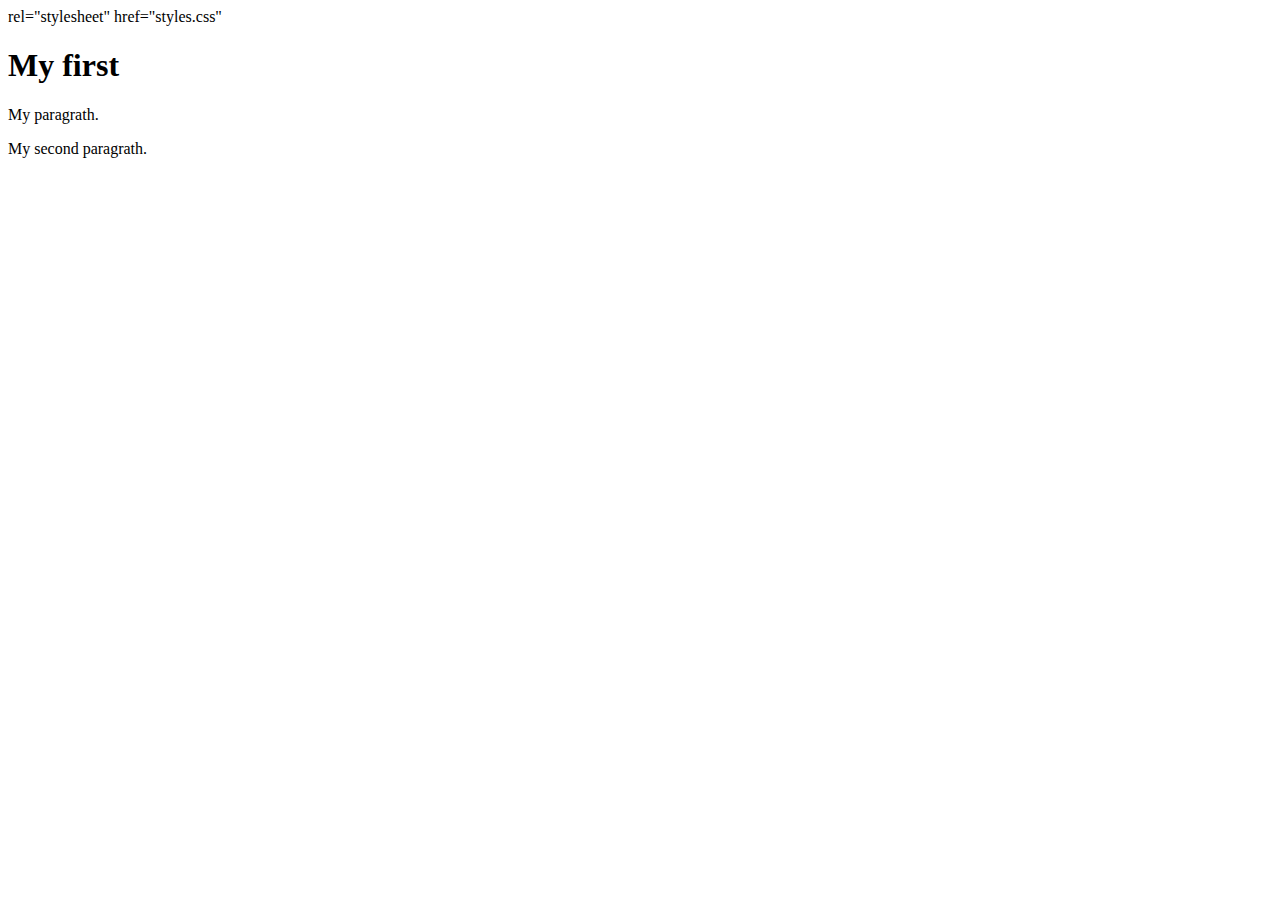
<file: index.html>
<!DOCTYPE html>
<html lang="ru">
	<head>
    		<meta charset="UTF-8">
    		<title>Моя страница</title>
		<link> rel="stylesheet" href="styles.css" <link/>


	</head>
<body>
	<h1>My first</h1>
	<p>My paragrath. </p>
	<p>My second paragrath. </p>

				
</body>
</html>
</file>
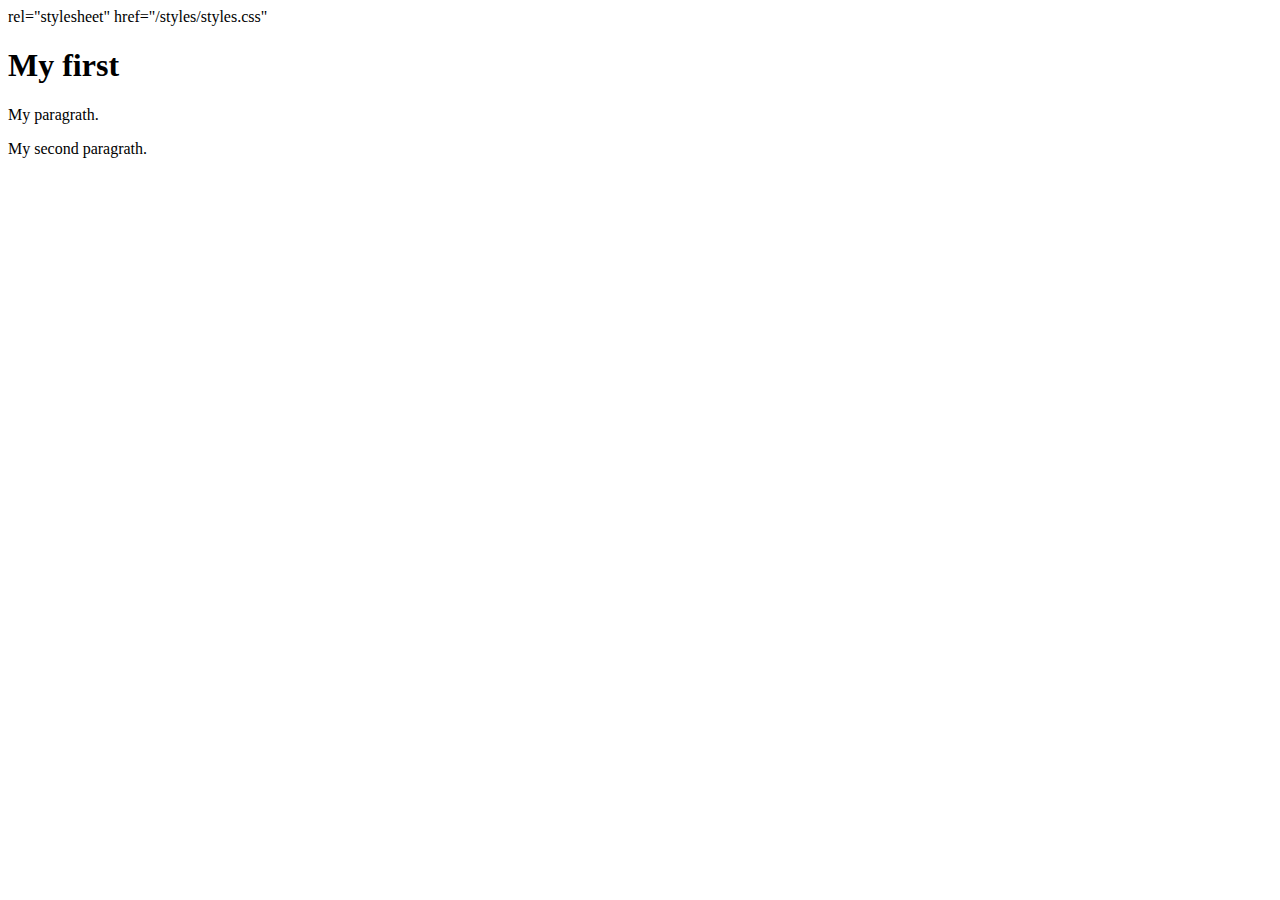
<file: web_pages/index.html>
<!DOCTYPE html>
<html lang="ru">
	<head>
    		<meta charset="UTF-8">
    		<title>Моя страница</title>
		<link> rel="stylesheet" href="/styles/styles.css" <link/>


	</head>
<body>
	<h1>My first</h1>
	<p>My paragrath. </p>
	<p>My second paragrath. </p>

				
</body>
</html>
</file>
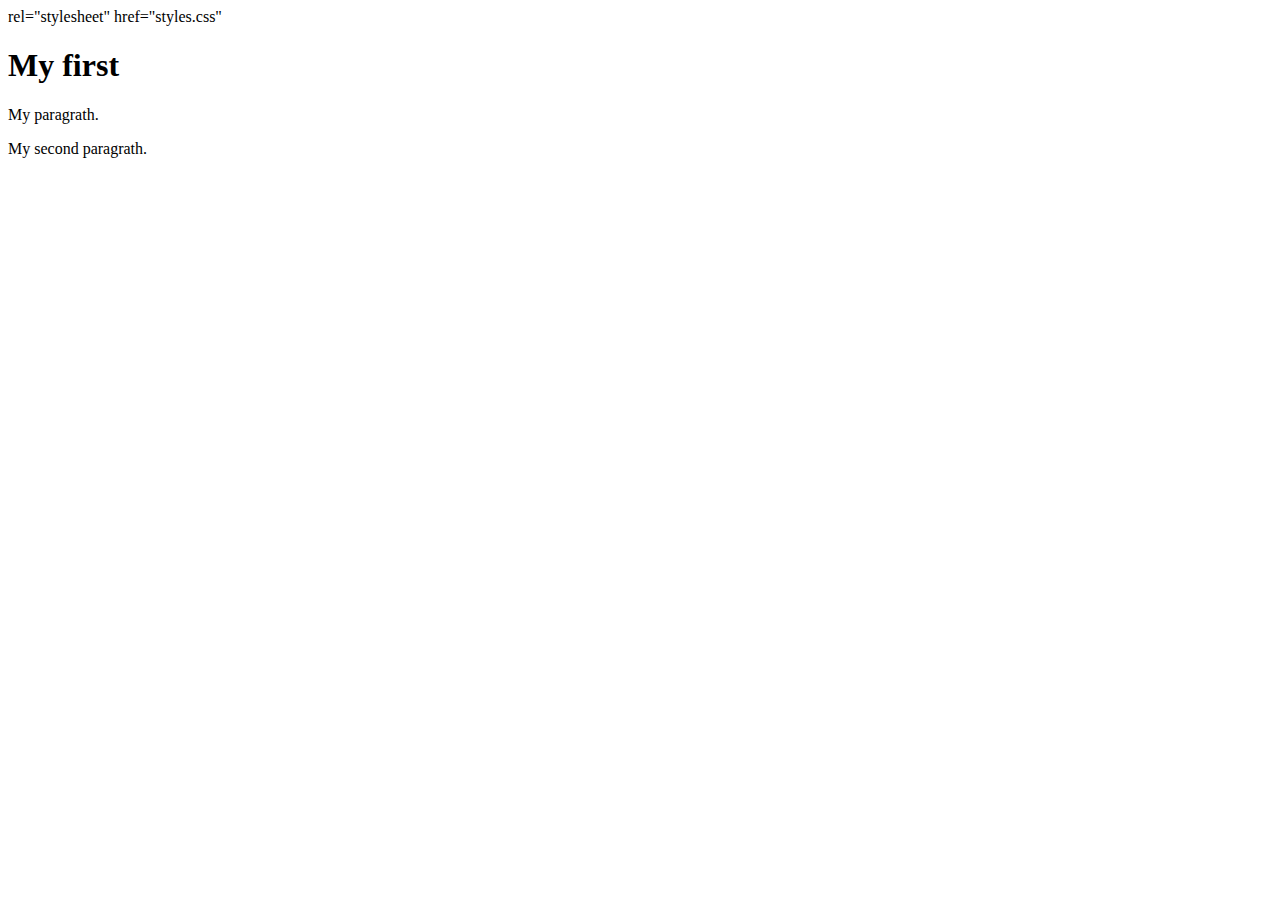
<file: page1.html>
<!DOCTYPE html>
<html lang="ru">
	<head>
    		<meta charset="UTF-8">
    		<title>Page 1</title>
		<link> rel="stylesheet" href="styles.css" <link/>


	</head>
<body>
	<h1>My first</h1>
	<p>My paragrath. </p>
	<p>My second paragrath. </p>

				
</body>
</html>
</file>
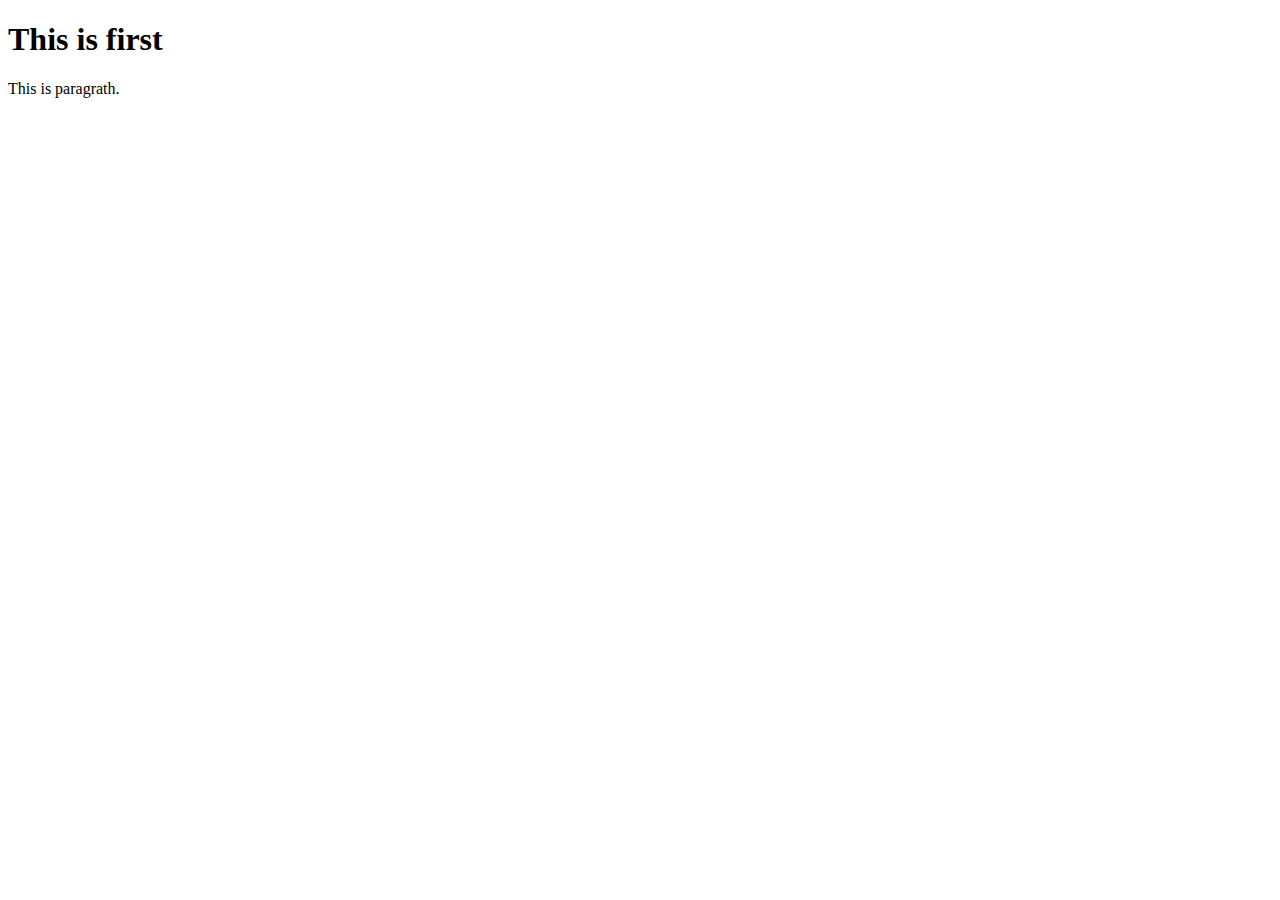
<file: page2.html>
<!DOCTYPE html>
<html lang="ru">
<head>
    <meta charset="UTF-8">
    <title>Моя страница</title>
	<style>
		body{
			}
	</style>
</head>
<body>
        <h1>This is first</h1>
        <p>This is paragrath. </p>
</body>
</html>
</file>
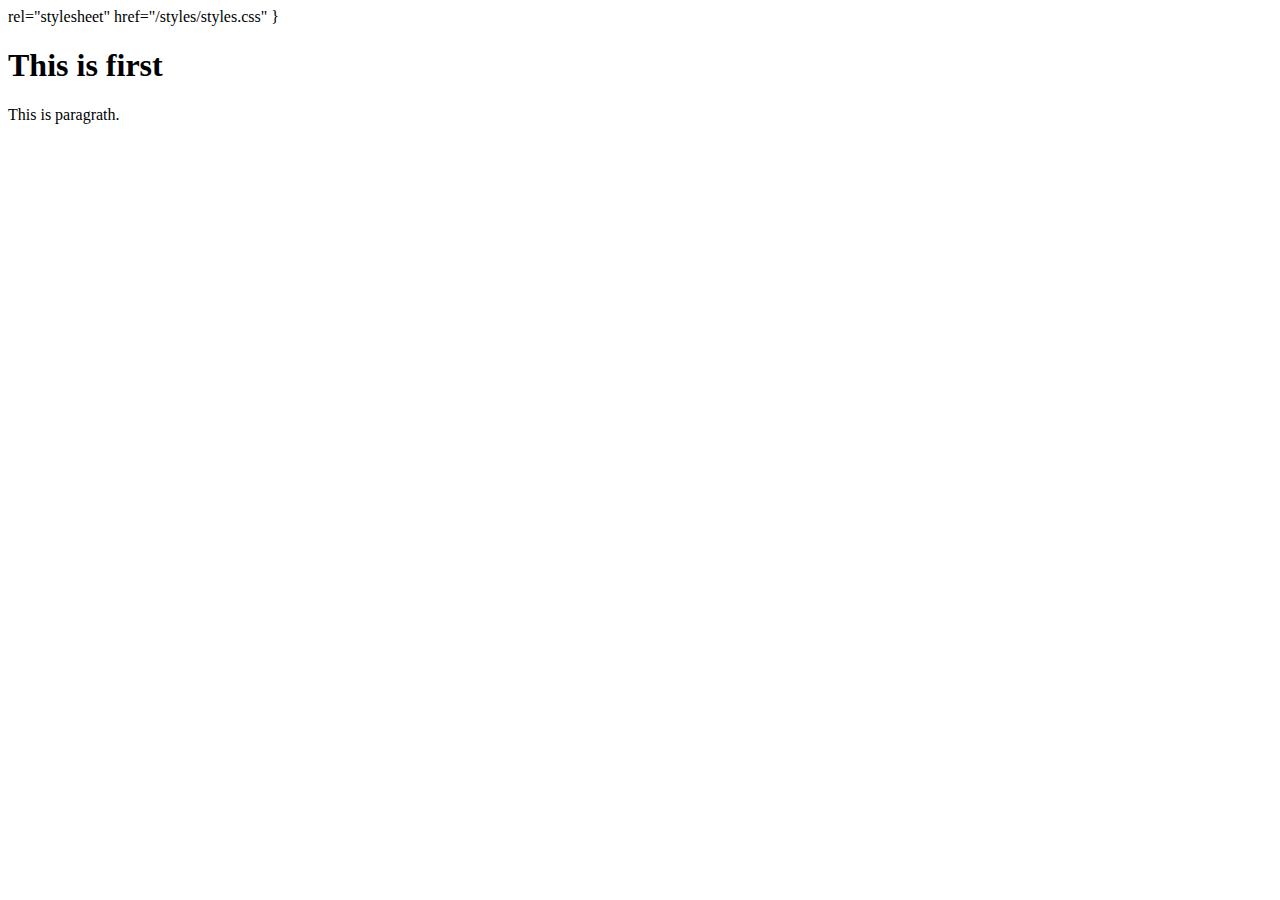
<file: web_pages/page2.html>
<!DOCTYPE html>
<html lang="ru">
<head>
    <meta charset="UTF-8">
    <title>Моя страница</title>
    <link> rel="stylesheet" href="/styles/styles.css" </link>


			}
</head>
<body>
        <h1>This is first</h1>
        <p>This is paragrath. </p>
</body>
</html>
</file>
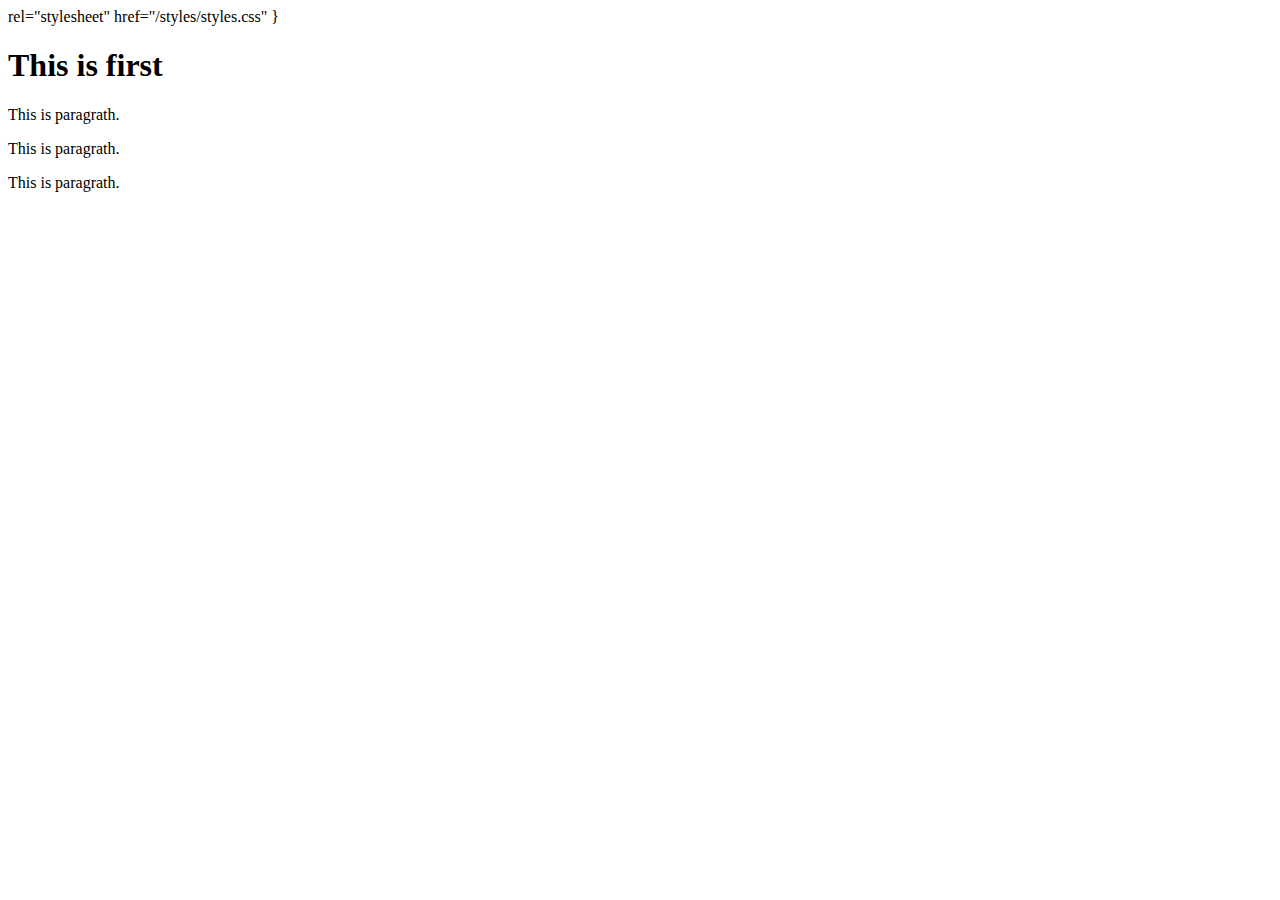
<file: web_pages/page3.html>
<!DOCTYPE html>
<html lang="ru">
<head>
    <meta charset="UTF-8">
    <title>Моя страница</title>
    <link> rel="stylesheet" href="/styles/styles.css" </link>


			}
</head>
<body>
        <h1>This is first</h1>
        <p>This is paragrath. </p>
        <p>This is paragrath. </p>
        <p>This is paragrath. </p>
</body>
</html>
</file>
